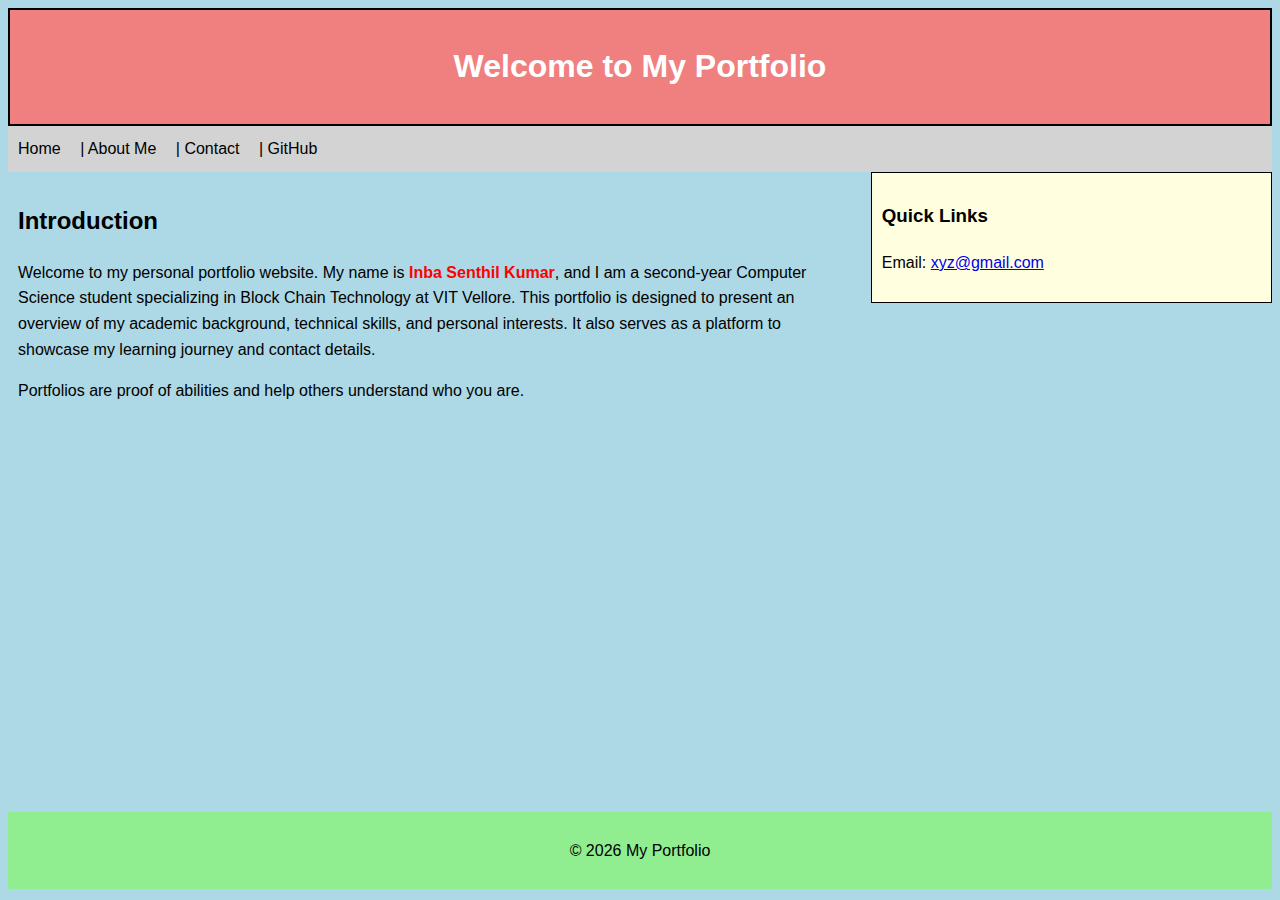
<file: index.html>
<!DOCTYPE html>
<html>
<head>
    <title>My Portfolio</title>
    <link rel="stylesheet" href="style.css">
</head>

<body>

<header>
    <h1>Welcome to My Portfolio</h1>
</header>

<nav>
    <a href="index.html">Home</a> |
    <a href="about.html">About Me</a> |
    <a href="contact.html">Contact</a> |
    <a href="https://github.com" target="_blank">GitHub</a>
</nav>

<section>
    <div class="content">
        <h2>Introduction</h2>
        <p>
            <p>
    Welcome to my personal portfolio website. My name is
    <span class="highlight">Inba Senthil Kumar</span>, and I am a
    second-year Computer Science student specializing in Block Chain Technology
    at VIT Vellore. This portfolio is designed to present an overview of my
    academic background, technical skills, and personal interests. It also
    serves as a platform to showcase my learning journey and contact details.
</p>

        </p>

        <p>
            Portfolios are proof of abilities and help others understand who you are.
        </p>

    </div>

    <aside>
        <h3>Quick Links</h3>
        <p>Email: <a href="mailto:example@gmail.com">xyz@gmail.com</a></p>
    </aside>
</section>
<br>
<br>
<br>
<br>
<br>
<br>
<br>
<br>
<br>
<br>
<br>
<br>
<br>
<br>
<br>
<br>
<br>
<br>
<br>
<br>
<br>
<br>
<br>
<br>
<br>

<footer>
    <p>© 2026 My Portfolio</p>
</footer>

</body>
</html>
</file>
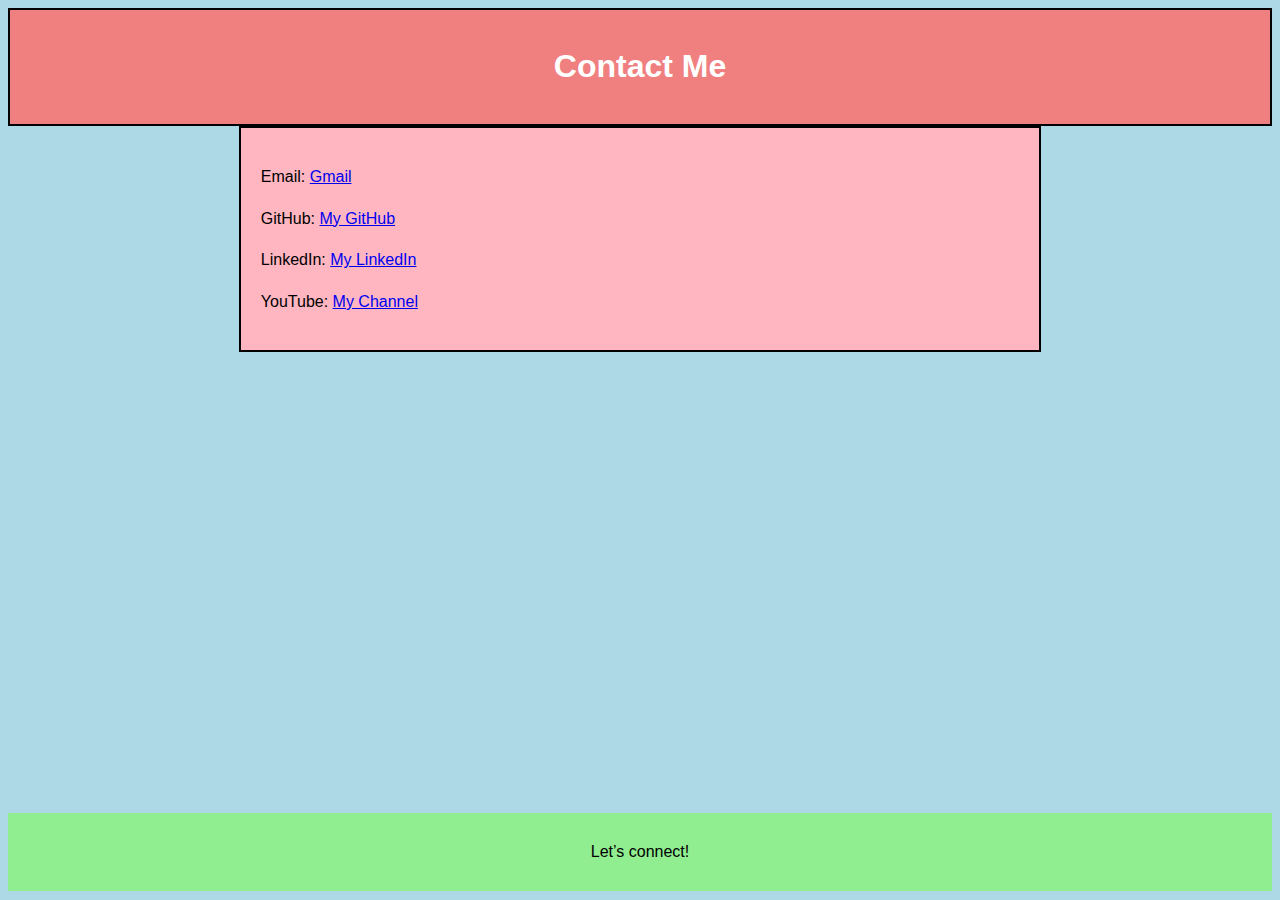
<file: contact.html>
<!DOCTYPE html>
<html>
<head>
    <title>Contact Me</title>
    <link rel="stylesheet" href="style.css">
</head>

<body>

<header>
    <h1>Contact Me</h1>
</header>

<div class="contact-box">
    <p>Email: <a href="mailto:inba.senthilkumar2024@vitstudent.ac.in">Gmail</a></p>
    <p>GitHub: <a href="https://github.com/Skadooooooosh" target="_blank">My GitHub</a></p>
    <p>LinkedIn: <a href="https://linkedin.com" target="_blank">My LinkedIn</a></p>
    <p>YouTube: <a href="https://youtube.com" target="_blank">My Channel</a></p>
</div>
<br>
<br>
<br>
<br>
<br>
<br>
<br>
<br>
<br>
<br>
<br>
<br>
<br>
<br>
<br>
<br>
<br>
<br>
<footer>
    <p>Let’s connect!</p>
</footer>

</body>
</html>
</file>
<file: style.css>
body {
    background-color: lightblue;
    font-family: Arial;
    line-height: 1.6;
}

header {
    background-color: lightcoral;
    color: white;
    text-align: center;
    padding: 10px;
    border: 2px solid black;
}

nav {
    background-color: lightgray;
    padding: 10px;
}

nav a {
    color: black;
    text-decoration: none;
    margin-right: 15px;
}

.content {
    width: 65%;
    float: left;
    padding: 10px;
}

aside {
    width: 30%;
    float: right;
    background-color: lightyellow;
    padding: 10px;
    border: 1px solid black;
}

footer {
    clear: both;
    background-color: lightgreen;
    text-align: center;
    padding: 10px;
}

.about-bg {
    background-image: url("background.jpg");
}

.float-left {
    float: left;
    margin: 5px;
    border: 2px solid black;
}

.float-right {
    float: right;
    margin: 5px;
    border: 2px solid black;
}
.hobby-section {
    width: 450px;
    margin: auto;
}

.highlight {
    color: red;
    font-weight: bold;
}

.contact-box {
    background-color: lightpink;
    border: 2px solid black;
    padding: 20px;
    width: 60%;
    margin: auto;
}
</file>
